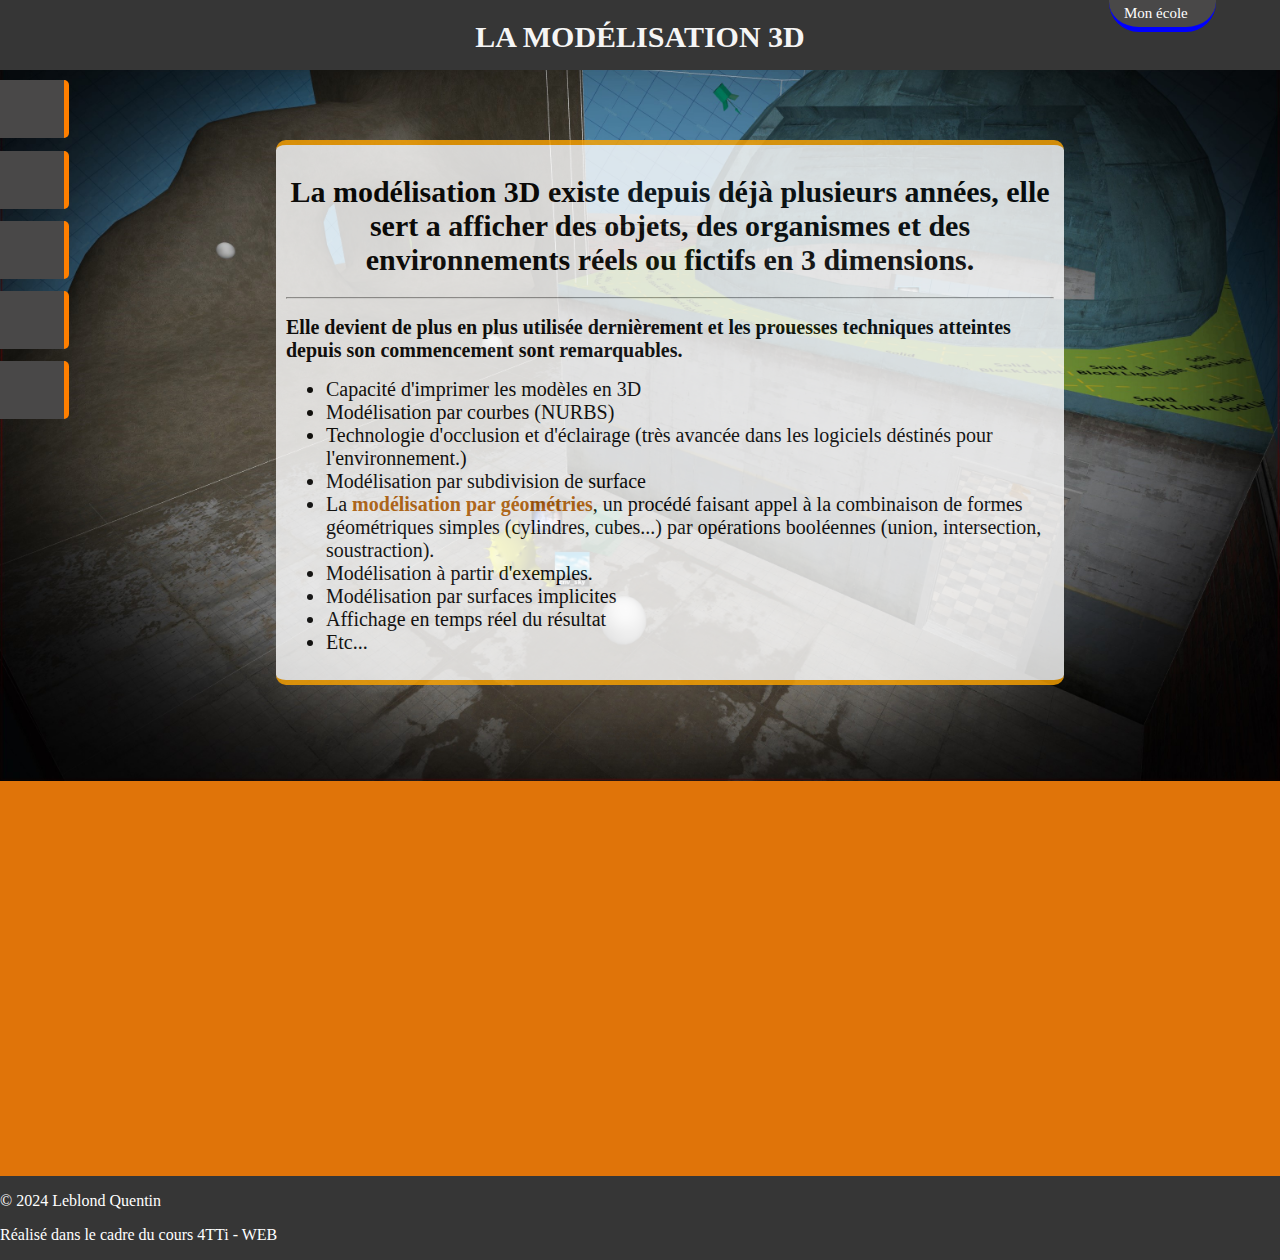
<file: index.html>
<!DOCTYPE html>
<html>
    <head>
        <title>Projet_PROG/3D</title>
        <link rel="stylesheet" href="./CSS/style.css">
        <link rel="icon" href="./Images/icone/icon.ico">
        <meta charset="utf-8"/>
    </head>
    <body>
        <div id="navbar" class="sidenav">   <!-- La navbar est utilisée pour naviguer entre les pages du site -->
            <a href="#" id="intro">Intro</a>
            <a href="./Pages/history/history.html" id="history">Histoire</a>
            <a href="./Pages/progress/progress.html" id="progress">Progrès</a>
            <a href="#" id="use">Utilité</a>
            <a href="./Pages/softwares/softwares.html" id="softwares">Programmes</a>
        </div>
        <div class="topnav">
            <a href="https://differt.be" id="pulldown"><p id="school">Mon école</p></a>
        </div>

        <div style="background-color: #363636" id="topbar">
            <h1 style="color: #f5f5f5">LA MODÉLISATION 3D</h1>
        </div>

        <div style="background-color: white" id="introtext">
            <h1>La modélisation 3D existe depuis déjà plusieurs années, elle sert a afficher des objets, des organismes et des environnements réels ou fictifs en 3 dimensions.</h1>
            <hr/>
            <h2>Elle devient de plus en plus utilisée dernièrement et les prouesses techniques atteintes depuis son commencement sont remarquables.</h2>
            
				<ul>
					<li>Capacité d'imprimer les modèles en 3D</li>
                    <li>Modélisation par courbes (NURBS)</li>
                    <li>Technologie d'occlusion et d'éclairage (très avancée dans les logiciels déstinés pour l'environnement.)</li>
                    <li>Modélisation par subdivision de surface</li>
                    <li>La <div class="tooltip"><strong>modélisation par géométries</strong><span class="info3D1">En infographie, la géométrie de construction de solides est une branche de la modélisation des solides</span></div>, un procédé faisant appel à la combinaison de formes géométriques simples (cylindres, cubes...) par opérations booléennes (union, intersection, soustraction).</li>
				    <li>Modélisation à partir d'exemples.</li>
                    <li>Modélisation par surfaces implicites</li>
                    <li>Affichage en temps réel du résultat</li>
                    <li>Etc...</li>
                </ul>
			
        </div>
        <div id="copyright">
            <p>© 2024 Leblond Quentin</p>
            <p>Réalisé dans le cadre du cours 4TTi - WEB</p>
        </div>
    </body>
</html>
</file>
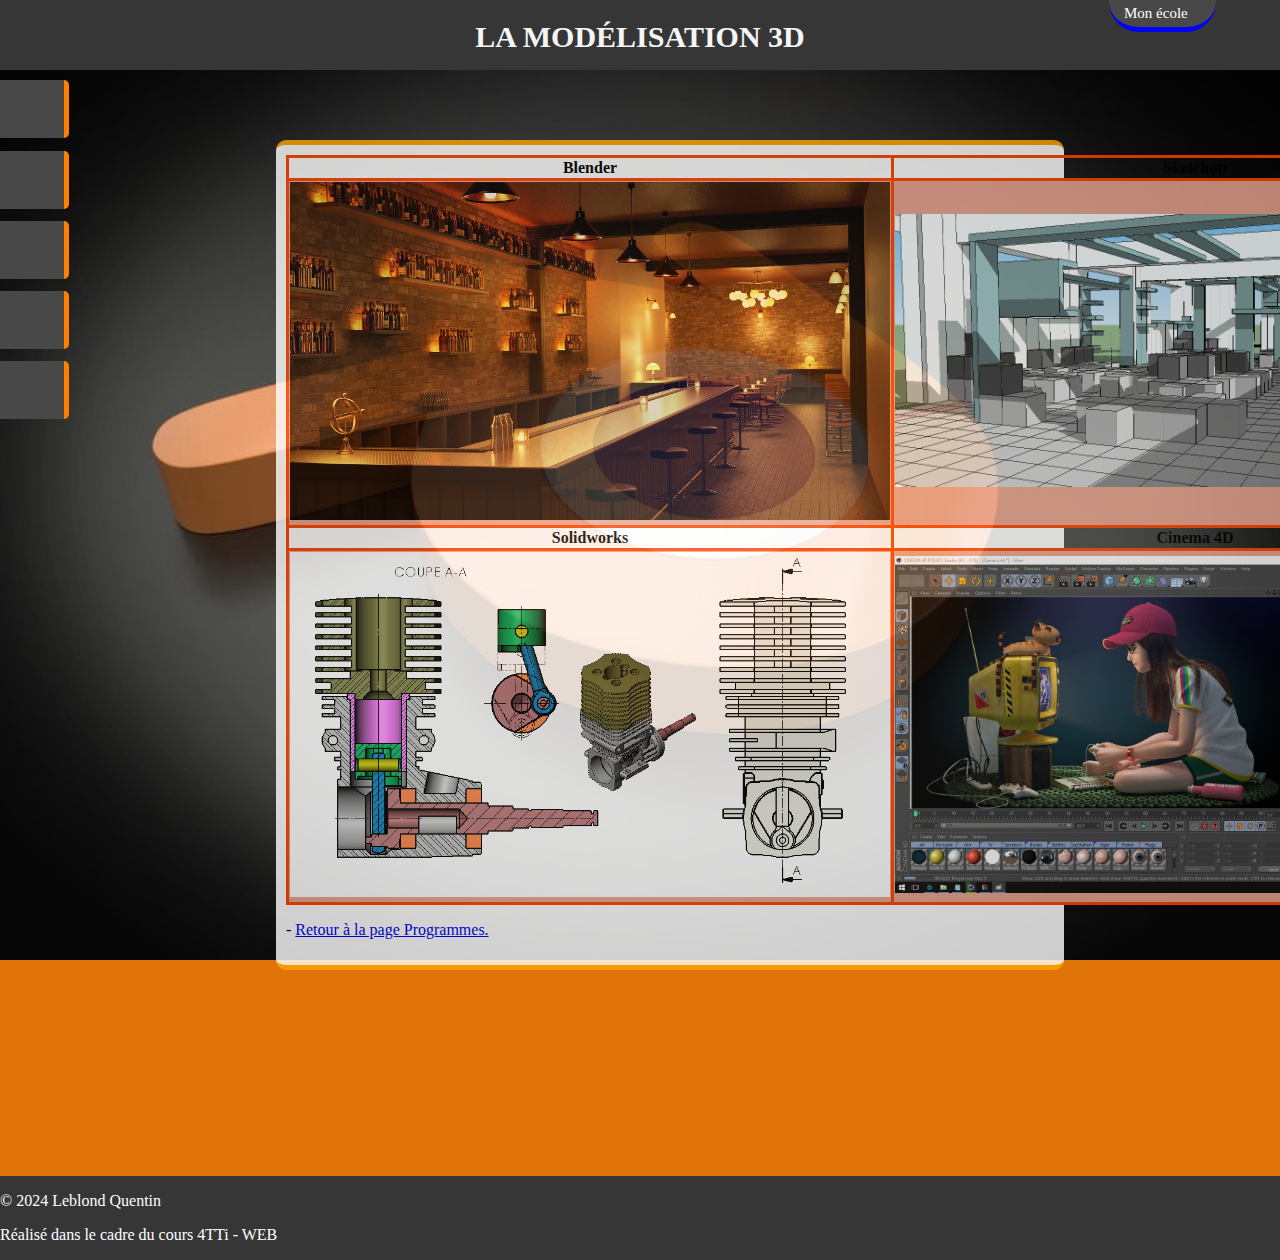
<file: Pages/softwares/softex.html>
<!DOCTYPE html>
<html>
    <head>
        <title>Projet_PROG/3D</title>
        <link rel="stylesheet" href="../../CSS/softwares/stylesoft.css">
        <link rel="icon" href="../../Images/icone/icon.ico">
        <meta charset="utf-8"/>
    </head>
    <body>
        <div id="navbar" class="sidenav">   <!-- La navbar est utilisée pour naviguer entre les pages du site -->
            <a href="../../index.html" id="intro">Intro</a>
            <a href="../../Pages/history/history.html" id="history">Histoire</a>
            <a href="../../Pages/progress/progress.html" id="progress">Progrès</a>
            <a href="#" id="use">Utilité</a>
            <a href="../../Pages/softwares/softwares.html" id="softwares">Programmes</a>
        </div>
        <div class="topnav">
            <a href="https://differt.be" id="pulldown"><p id="school">Mon école</p></a>
        </div>

        <div style="background-color: #363636" id="topbar">
            <h1 style="color: #f5f5f5">LA MODÉLISATION 3D</h1>
        </div>

        <div style="background-color: white" id="introtext">
            <table>
               <tr>
                   <th>Blender</th>
                   <th>Sketchup</th>
               </tr>
               <tr>
                   <td><a href="../../Images/3d/blender.jpg"><img src="../../Images/3d/blender.jpg" width="600px" alt="Image d'un bar"></a></td>
                   <td><a href="../../Images/3d/sketchup.png"><img src="../../Images/3d/sketchup.png" width="600px" alt="Modélisation d'un entrepôt"></a></td>
               </tr>
                <tr>
                    <th>Solidworks</th>
                    <th>Cinema 4D</th>
                </tr>
                <tr>
                    <td><a href="../../Images/3d/solidworks.png"><img src="../../Images/3d/solidworks.png" width="600px" alt="Plan d'un moteur"></a></td>
                    <td><a href="../../Images/3d/cinema4D.jpg"><img src="../../Images/3d/cinema4D.jpg" width="600px" alt="Image d'une fille qui joue à un jeu vidéo"></a></td>
                </tr>
            </table>
            <p>- <a href="softwares.html">Retour à la page Programmes.</a></p>
        </div>

        <div id="copyright">
            <p>© 2024 Leblond Quentin</p>
            <p>Réalisé dans le cadre du cours 4TTi - WEB</p>
        </div>
    </body>
</html>
</file>
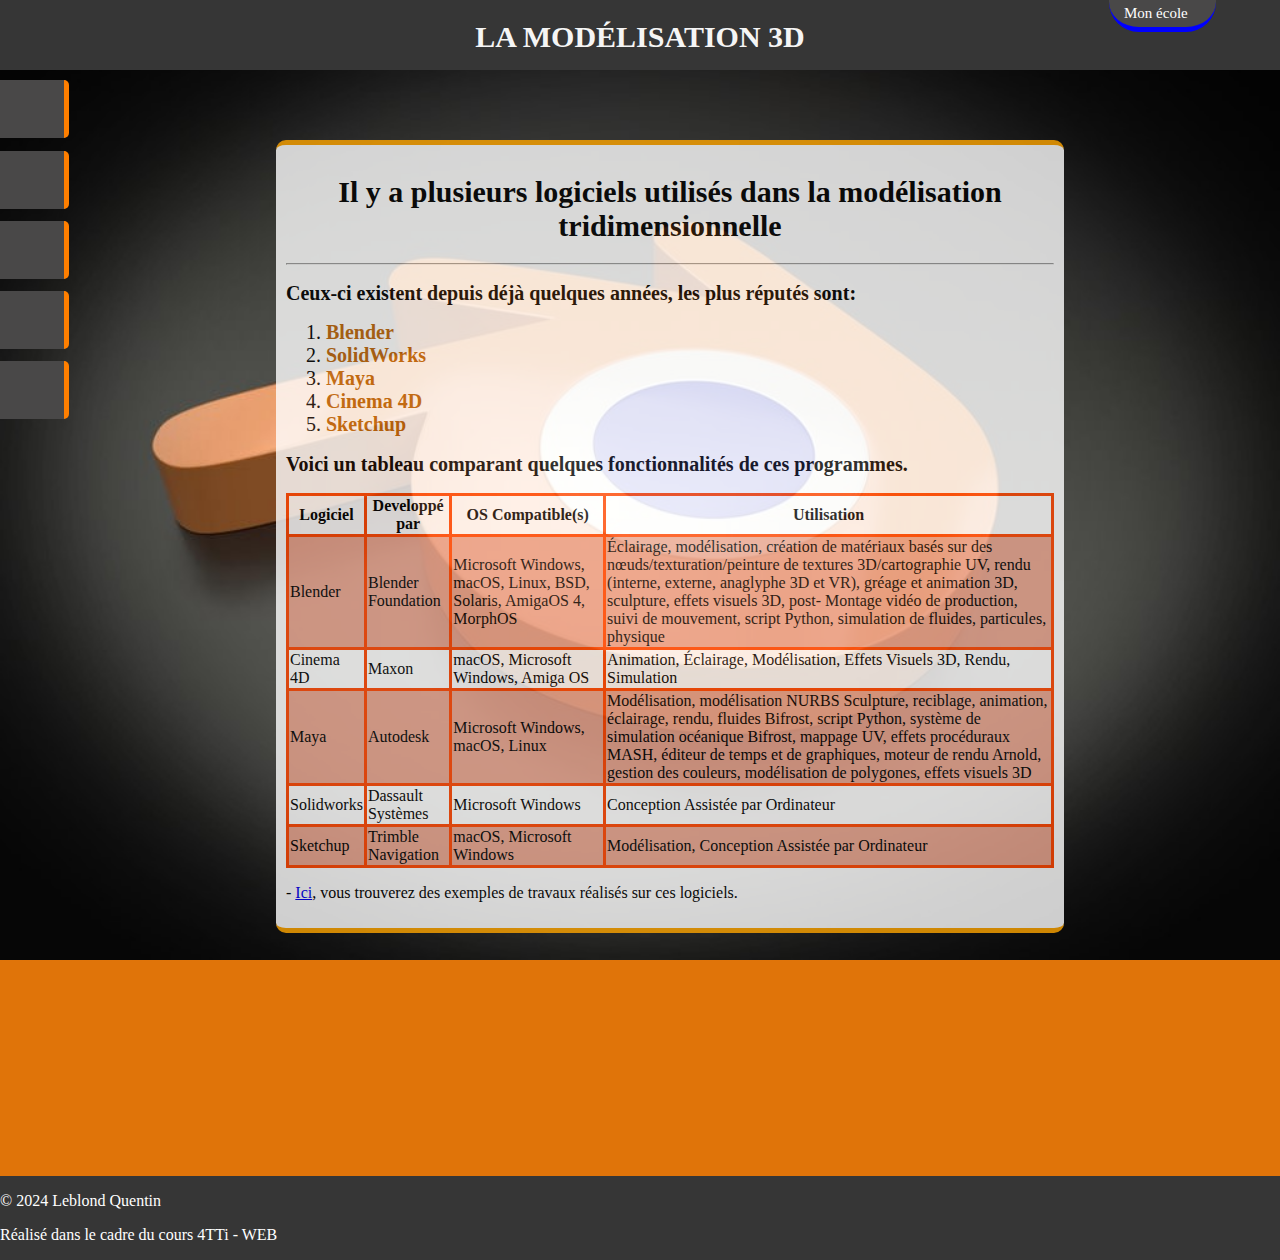
<file: Pages/softwares/softwares.html>
<!DOCTYPE html>
<html>
    <head>
        <title>Projet_PROG/3D</title>
        <link rel="stylesheet" href="../../CSS/softwares/stylesoft.css">
        <link rel="icon" href="../../Images/icone/icon.ico">
        <meta charset="utf-8"/>
    </head>
    <body>
        <div id="navbar" class="sidenav">   <!-- La navbar est utilisée pour naviguer entre les pages du site -->
            <a href="../../index.html" id="intro">Intro</a>
            <a href="../../Pages/history/history.html" id="history">Histoire</a>
            <a href="../../Pages/progress/progress.html" id="progress">Progrès</a>
            <a href="#" id="use">Utilité</a>
            <a href="../../Pages/softwares/softwares.html" id="softwares">Programmes</a>
        </div>
        <div class="topnav">
            <a href="https://differt.be" id="pulldown"><p id="school">Mon école</p></a>
        </div>

        <div style="background-color: #363636" id="topbar">
            <h1 style="color: #f5f5f5">LA MODÉLISATION 3D</h1>
        </div>

        <div style="background-color: white" id="introtext">
            <h1>Il y a plusieurs logiciels utilisés dans la modélisation tridimensionnelle</h1>
            <hr/>
            <h2>Ceux-ci existent depuis déjà quelques années, les plus réputés sont:</h2>
			<ol>    <!-- Chaque <li> se rapporte à un seul paramètre dans le fichier CSS pour éviter de créér un attribut pour chacun -->
				<li><div class="tooltip1"><strong>Blender</strong><span class="soft3D1" style=”white-space: nowrap;”>Blender est un logiciel libre de modélisation, d’animation par ordinateur et de rendu en 3D, créé en 1994. Il est actuellement développé par la Fondation Blender.<a href="https://www.blender.org"><img src="../../Images/background/softwares_button.jpg" id="blender"></img></a></span></div></li>
				<li><div class="tooltip1"><strong>SolidWorks</strong><span class="soft3D1" style=”white-space: nowrap;”>SOLIDWORKS est un logiciel propriétaire de conception assistée par ordinateur 3D fonctionnant sous Windows.<a href="https://www.visiativ.com/decouvrez-solidworks-cao-2/?utm_campaign=paid&utm_medium=cpc&utm_source=google&utm_device=c&utm_content=fr-logiciels&utm_id=solidworks&utm_term=solidworks&gad_source=1&gclid=Cj0KCQjwxqayBhDFARIsAANWRnSxEJmU1K3IoLU9Q7DHIdTPxdBSSyUOojoW0AisQ6oaCOlgRwRQLEcaArM4EALw_wcB"><img src="../../Images/divers/solidworks.jpg" id="solidworks"></img></a></span></div></li>
				<li><div class="tooltip1"><strong>Maya</strong><span class="soft3D1" style=”white-space: nowrap;”>Maya, qui veut dire « illusion » en sanskrit, est un logiciel commercial réputé pour les images de synthèse, développé par la société Alias Systems Corporation. Il est fortement utilisé par l'industrie du cinéma, principalement sous Linux.<a href="https://www.autodesk.fr/products/maya/overview?term=1-YEAR&tab=subscription"><img src="../../Images/divers/maya.png" id="maya"></img></a></span></div></li>
				<li><div class="tooltip1"><strong>Cinema 4D</strong><span class="soft3D1" style=”white-space: nowrap;”>CINEMA 4D est un logiciel de création 3D développé par la société allemande Maxon ; une entreprise du groupe allemand Nemetschek. C'est un outil permettant la modélisation, le texturage, l'animation et le rendu d'objets 3D.<a href="https://www.maxon.net/en/cinema-4d"><img src="../../Images/divers/C4D.png" id="c4d"></img></a></span></div></li>
                <li><div class="tooltip1"><strong>Sketchup</strong><span class="soft3D1" style=”white-space: nowrap;”>SketchUp est un logiciel de modélisation 3D, d'animation et de cartographie orienté vers l'architecture. Initialement édité par la société @Last Software, ce logiciel se caractérise par des outils simples, qui en font un logiciel de 3D très différent des modeleurs 3D classiques.<a href="https://www.sketchup.com/fr"><img src="../../Images/divers/sketchup.png" id="sketchup"></img></a></span></div></li>
            </ol>
            <h2>Voici un tableau comparant quelques fonctionnalités de ces programmes.</h2>
            <table>
                <tr>
                    <th>Logiciel</th>
                    <th>Developpé par</th>
                    <th>OS Compatible(s)</th>
                    <th>Utilisation</th>
                </tr>
                <tr>
                    <td>Blender</td>
                    <td>Blender Foundation</td>
                    <td>Microsoft Windows, macOS, Linux, BSD, Solaris, AmigaOS 4, MorphOS</td>
                    <td>Éclairage, modélisation, création de matériaux basés sur des nœuds/texturation/peinture de textures 3D/cartographie UV, rendu (interne, externe, anaglyphe 3D et VR), gréage et animation 3D, sculpture, effets visuels 3D, post- Montage vidéo de production, suivi de mouvement, script Python, simulation de fluides, particules, physique</td>
                </tr>
                <tr>
                    <td>Cinema 4D</td>
                    <td>Maxon</td>
                    <td>macOS, Microsoft Windows, Amiga OS</td>
                    <td>Animation, Éclairage, Modélisation, Effets Visuels 3D, Rendu, Simulation</td>
                </tr>
                <tr>
                    <td>Maya</td>
                    <td>Autodesk</td>
                    <td>Microsoft Windows, macOS, Linux</td>
                    <td>Modélisation, modélisation NURBS Sculpture, reciblage, animation, éclairage, rendu, fluides Bifrost, script Python, système de simulation océanique Bifrost, mappage UV, effets procéduraux MASH, éditeur de temps et de graphiques, moteur de rendu Arnold, gestion des couleurs, modélisation de polygones, effets visuels 3D</td>
                </tr>
                <tr>
                    <td>Solidworks</td>
                    <td>Dassault Systèmes</td>
                    <td>Microsoft Windows</td>
                    <td>Conception Assistée par Ordinateur</td>
                </tr>
                <tr>
                    <td>Sketchup</td>
                    <td>Trimble Navigation</td>
                    <td>macOS, Microsoft Windows</td>
                    <td>Modélisation, Conception Assistée par Ordinateur</td>
                </tr>
            </table>
            <p>- <a href="softex.html">Ici</a>, vous trouverez des exemples de travaux réalisés sur ces logiciels.</p>
        </div>

        <div id="copyright">
            <p>© 2024 Leblond Quentin</p>
            <p>Réalisé dans le cadre du cours 4TTi - WEB</p>
        </div>
    </body>
</html>
</file>
<file: CSS/style.css>
body {
    background-color: #e07409;
    background-image: url('../Images/background/background_1.jpg');
    animation: fadeInAnimation ease 3s;
    animation-iteration-count: 1;
    animation-fill-mode: forwards;
    background-size: cover;
    background-repeat: no-repeat;
}

/* La commande ci-dessous active un effet de fondu à l'entrée de la page */
@keyframes fadeInAnimation {
    0% {
        opacity: 0;
    }
    100% {
        opacity: 1;
    }
}

/* Paramétrie de la navbar */
#navbar a {
    position: absolute;
    left: -84px;
    transition: 0.3s;
    padding: 24px;
    width: 100px;
    text-decoration: none;
    font-size: 9px;
    color: white;
    border-radius: 0 5px 5px 0;
    border-right: 5px solid #ff7f00;
    font-family: Verdana, Geneva, Tahoma, sans-serif;
}

#navbar a:hover {
    left: 0;
    font-size: 16px;
}

#intro {
    top: 80px;
    background-color: #494848;
    opacity: 1;
    transition: opacity 0.3s ease-in-out;
    background-position: left;
}

/* La bouton glisse vers la gauche quand survolé */
#intro:hover {
    top: 80px;
    background-image: url('../Images/background/intro_button.png');
    background-size: cover;
    background-repeat: no-repeat;
    animation-name: anim;
    animation-duration: 1s;
    opacity: 1;
    background-position: right;
}

/* L'animation transitionne le bouton de transparent à opaque en 1 seconde. */
@keyframes anim {
    0% {
        background-color: #494848;
        opacity: 0;
    }
    100% {
        opacity: 1;
    }
}

#history {
    top: 151px;
    background-color: #494848;
}

#history:hover {
    top: 151px;
    background-image: url('../Images/background/history_button.jpg');
    background-size: cover;
    background-repeat: no-repeat;
    animation-name: anim;
    animation-duration: 1s;
    background-position: center;
}

#use {
    top: 221px;
    background-color: #494848;
    background-position: bottom;
}

#use:hover {
    top: 221px;
    background-image: url('../Images/background/use_button.jpg');
    background-size: cover;
    background-repeat: no-repeat;
    animation-name: anim;
    animation-duration: 1s;
    background-position: top;
}

#progress {
    top: 291px;
    background-color: #494848;
}

#progress:hover {
    top: 291px;
    background-image: url('../Images/background/progress_button.jpg');
    background-size: cover;
    background-repeat: no-repeat;
    animation-name: anim;
    animation-duration: 1s;
    background-position: center;
}

#softwares {
    top: 361px;
    background-color: #494848;
    opacity: 1;
    transition: opacity 0.3s ease-in-out;
}

#softwares:hover {
    top: 361px;
    background-image: url('../Images/background/softwares_button.jpg');
    background-size: cover;
    background-repeat: no-repeat;
    animation-name: anim;
    animation-duration: 1s;
    opacity: 1;
    background-position: center;
}

#topbar {
    position: absolute;
    margin: -8px;
    border: 10px;
    height: 70px;
    width: 100%;
}

h1 {
    font-family: Verdana, Times, serif;
    font-size: 30px;
    text-align: center;
}

h2 {
    font-family: Verdana, Times, serif;
    font-size: 20px;
    text-align: left;
}

li {
    font-family: Verdana, Times, serif;
    font-size: 20px;
    text-align: left;
}

#introtext {
    position: absolute;
    margin: 20px;
    padding: 10px;
    width: 60%;
    left: 20%;
    top: 120px;
    opacity: 0.8;
    border-radius: 10px 10px 10px 10px;
    border-top: 5px solid orange;
    border-bottom: 5px solid orange;
}

.topnav a {
    background-color: #494848;
    position: absolute;
    top: -110px;
    right: 5%;
    transition: 0.3s;
    padding: 18.5px;
    width: 70px;
    height: 100px;
    text-decoration: none;
    font-size: 20px;
    color: white;
    border-radius: 0 0 30px 30px;
    border-bottom: 5px solid blue;
    z-index: 1;
}

#school {
    position: absolute;
    top: 100px;
    left: 15px;
    font-family: Verdana, Times, serif;
    font-size: 15px;
}

#pulldown:hover {
    top: 0;
    z-index: 1;
    background-color: #494848;
    background-image: url('../Images/icone/icon.ico');
    background-size: contain;
    background-repeat: no-repeat;
    animation-name: anim;
    animation-duration: 1s;
}

a {
    font-size: 0;
}

#copyright {
    background-color: #363636;
    position: absolute;
    color: white;
    bottom: -40%;
    left: 0;
    width: 100%;
    border: 20px;
}

.tooltip {
	display: inline-block;
	color: #ba6306;
}

.tooltip:hover {
	color: orange;
	}

/* L'infobulle a son opacité mise à 0, elle est affichée quand survolée */
.tooltip .info3D1 {
	visibility: hidden;
	width: 40%;
	background-color: grey;
	color: #fff;
	text-align: center;
	border-radius: 5px;
	padding: 1px 0;
	position: absolute;
	z-index: 1;
	font-size: 16px;
	opacity: 0;
	transition: opacity 0.5s;
}

.tooltip:hover .info3D1{
	visibility: visible;
	opacity: 1;
	color: orange;
	
}
</file>
<file: CSS/softwares/stylesoft.css>
body {
    background-color: #e07409;
    background-image: url('../../Images/background/softwares_button.jpg');
    animation: fadeInAnimation ease 3s;
    animation-iteration-count: 1;
    animation-fill-mode: forwards;
    background-size: cover;
    background-repeat: no-repeat;
}

/* La commande ci-dessous active un effet de fondu à l'entrée de la page */
@keyframes fadeInAnimation {
    0% {
        opacity: 0;
    }
    100% {
        opacity: 1;
    }
}

/* Paramétrie de la navbar */
#navbar a {
    position: absolute;
    left: -84px;
    transition: 0.3s;
    padding: 24px;
    width: 100px;
    text-decoration: none;
    font-size: 9px;
    color: white;
    border-radius: 0 5px 5px 0;
    border-right: 5px solid #ff7f00;
    font-family: Verdana, Geneva, Tahoma, sans-serif;
}

#navbar a:hover {
    left: 0;
    font-size: 16px;
}

#intro {
    top: 80px;
    background-color: #494848;
    opacity: 1;
    transition: opacity 0.3s ease-in-out;
    background-position: left;
}

/* La bouton glisse vers la gauche quand survolé */
#intro:hover {
    top: 80px;
    background-image: url('../../Images/background/intro_button.png');
    background-size: cover;
    background-repeat: no-repeat;
    animation-name: anim;
    animation-duration: 1s;
    opacity: 1;
    background-position: right;
}

/* L'animation transitionne le bouton de transparent à opaque en 1 seconde. */
@keyframes anim {
    0% {
        background-color: #494848;
        opacity: 0;
    }
    100% {
        opacity: 1;
    }
}

#history {
    top: 151px;
    background-color: #494848;
}

#history:hover {
    top: 151px;
    background-image: url('../../Images/background/history_button.jpg');
    background-size: cover;
    background-repeat: no-repeat;
    animation-name: anim;
    animation-duration: 1s;
    background-position: center;
}

#use {
    top: 221px;
    background-color: #494848;
    background-position: bottom;
}

#use:hover {
    top: 221px;
    background-image: url('../../Images/background/use_button.jpg');
    background-size: cover;
    background-repeat: no-repeat;
    animation-name: anim;
    animation-duration: 1s;
    background-position: top;
}

#progress {
    top: 291px;
    background-color: #494848;
}

#progress:hover {
    top: 291px;
    background-image: url('../../Images/background/progress_button.jpg');
    background-size: cover;
    background-repeat: no-repeat;
    animation-name: anim;
    animation-duration: 1s;
    background-position: center;
}

#softwares {
    top: 361px;
    background-color: #494848;
    opacity: 1;
    transition: opacity 0.3s ease-in-out;
}

#softwares:hover {
    top: 361px;
    background-image: url('../../Images/background/softwares_button.jpg');
    background-size: cover;
    background-repeat: no-repeat;
    animation-name: anim;
    animation-duration: 1s;
    opacity: 1;
    background-position: center;
}

#topbar {
    position: absolute;
    margin: -8px;
    border: 10px;
    height: 70px;
    width: 100%;
}

h1 {
    font-family: Verdana, Times, serif;
    font-size: 30px;
    text-align: center;
}

h2 {
    font-family: Verdana, Times, serif;
    font-size: 20px;
    text-align: left;
}

li {
    font-family: Verdana, Times, serif;
    font-size: 20px;
    text-align: left;
}

#introtext {
    position: absolute;
    margin: 20px;
    padding: 10px;
    width: 60%;
    left: 20%;
    top: 120px;
    opacity: 0.8;
    border-radius: 10px 10px 10px 10px;
    border-top: 5px solid orange;
    border-bottom: 5px solid orange;
}

.topnav a {
    background-color: #494848;
    position: absolute;
    top: -110px;
    right: 5%;
    transition: 0.3s;
    padding: 18.5px;
    width: 70px;
    height: 100px;
    text-decoration: none;
    font-size: 20px;
    color: white;
    border-radius: 0 0 30px 30px;
    border-bottom: 5px solid blue;
    z-index: 1;
}

#school {
    position: absolute;
    top: 100px;
    left: 15px;
    font-family: Verdana, Times, serif;
    font-size: 15px;
}

#pulldown:hover {
    top: 0;
    z-index: 1;
    background-color: #494848;
    background-image: url('../../Images/icone/icon.ico');
    background-size: contain;
    background-repeat: no-repeat;
    animation-name: anim;
    animation-duration: 1s;
}

a {
    font-size: 16px;
}

#copyright {
    background-color: #363636;
    position: absolute;
    color: white;
    bottom: -40%;
    left: 0;
    width: 100%;
    border: 20px;
}

.tooltip1 {
	display: inline-block;
	color: #ba6306;
}

.tooltip1:hover {
	color: orange;
	}

.tooltip1 .soft3D1 {
	visibility: hidden;
	width: 40%;
	background-color: grey;
	color: #fff;
	text-align: center;
	border-radius: 5px;
	padding: 1px 0;
	position: absolute;
	z-index: 1;
	font-size: 16px;
	opacity: 0;
	transition: opacity 0.5s;
}

.tooltip1:hover .soft3D1{
	visibility: visible;
	opacity: 1;
	color: orange;
	
}

#blender {
	width: 330px;
	height: 270px;
	border-style: solid;
	border-width: 5px;
	border-color: #ba6306;
	border-radius: 5px 5px 5px 5px;
}

#solidworks {
	width: 350px;
	height: 220px;
	border-style: solid;
	border-width: 5px;
	border-color: #ba6306;
	border-radius: 5px 5px 5px 5px;
}

#maya {
	width: 350px;
	height: 180px;
	border-style: solid;
	border-width: 5px;
	border-color: #ba6306;
	border-radius: 5px 5px 5px 5px;
}

#c4d {
	width: 300px;
	height: 300px;
	border-style: solid;
	border-width: 5px;
	border-color: #ba6306;
	border-radius: 5px 5px 5px 5px;
}

#sketchup {
    width: 330px;
    height: 330px;
    border-style: solid;
    border-width: 5px;
    border-color: #ba6306;
    border-radius: 5px 5px 5px 5px;
}

table, th, td {
    border:3px solid orangered;
    border-collapse: collapse;
    font-family: Verdana, Times, serif;
    font-size: 16px;
    opacity: 1;
}

tr:nth-child(even) {
    background-color: #eaa58f;
}

p {
    font-family: Verdana, Times, serif;
    font-size: 16px;
}
</file>
